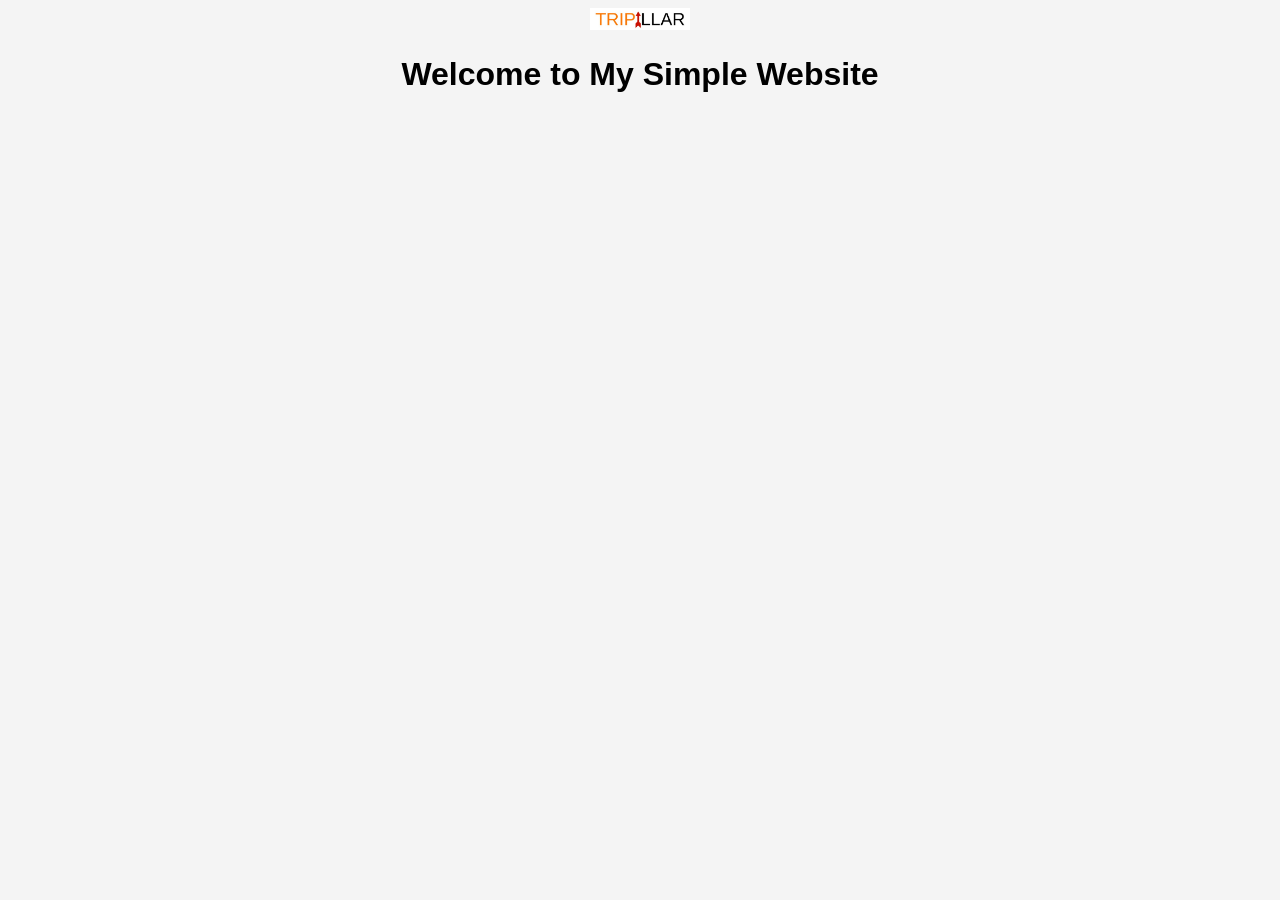
<file: docs/index.html>
<!DOCTYPE html>
<html lang="en">
<head>   
<meta charset="UTF-8">   

<meta name="viewport" content="width=device-width, initial-scale=1.0"> 
<title>My Simple Website</title>
 <link rel="stylesheet" href="style.css">
</head>
<body>   
<header>   
<img src="logo.png" alt="Logo">
 </header>
 <h1>Welcome to My Simple Website</h1>
</body>
</html>
</file>
<file: docs/style.css>
body {
      
font-family: Arial, sans-serif;
 background-color: #f4f4f4;
 text-align: center;
 }
 header img {
  
width: 100px;
 }
</file>
